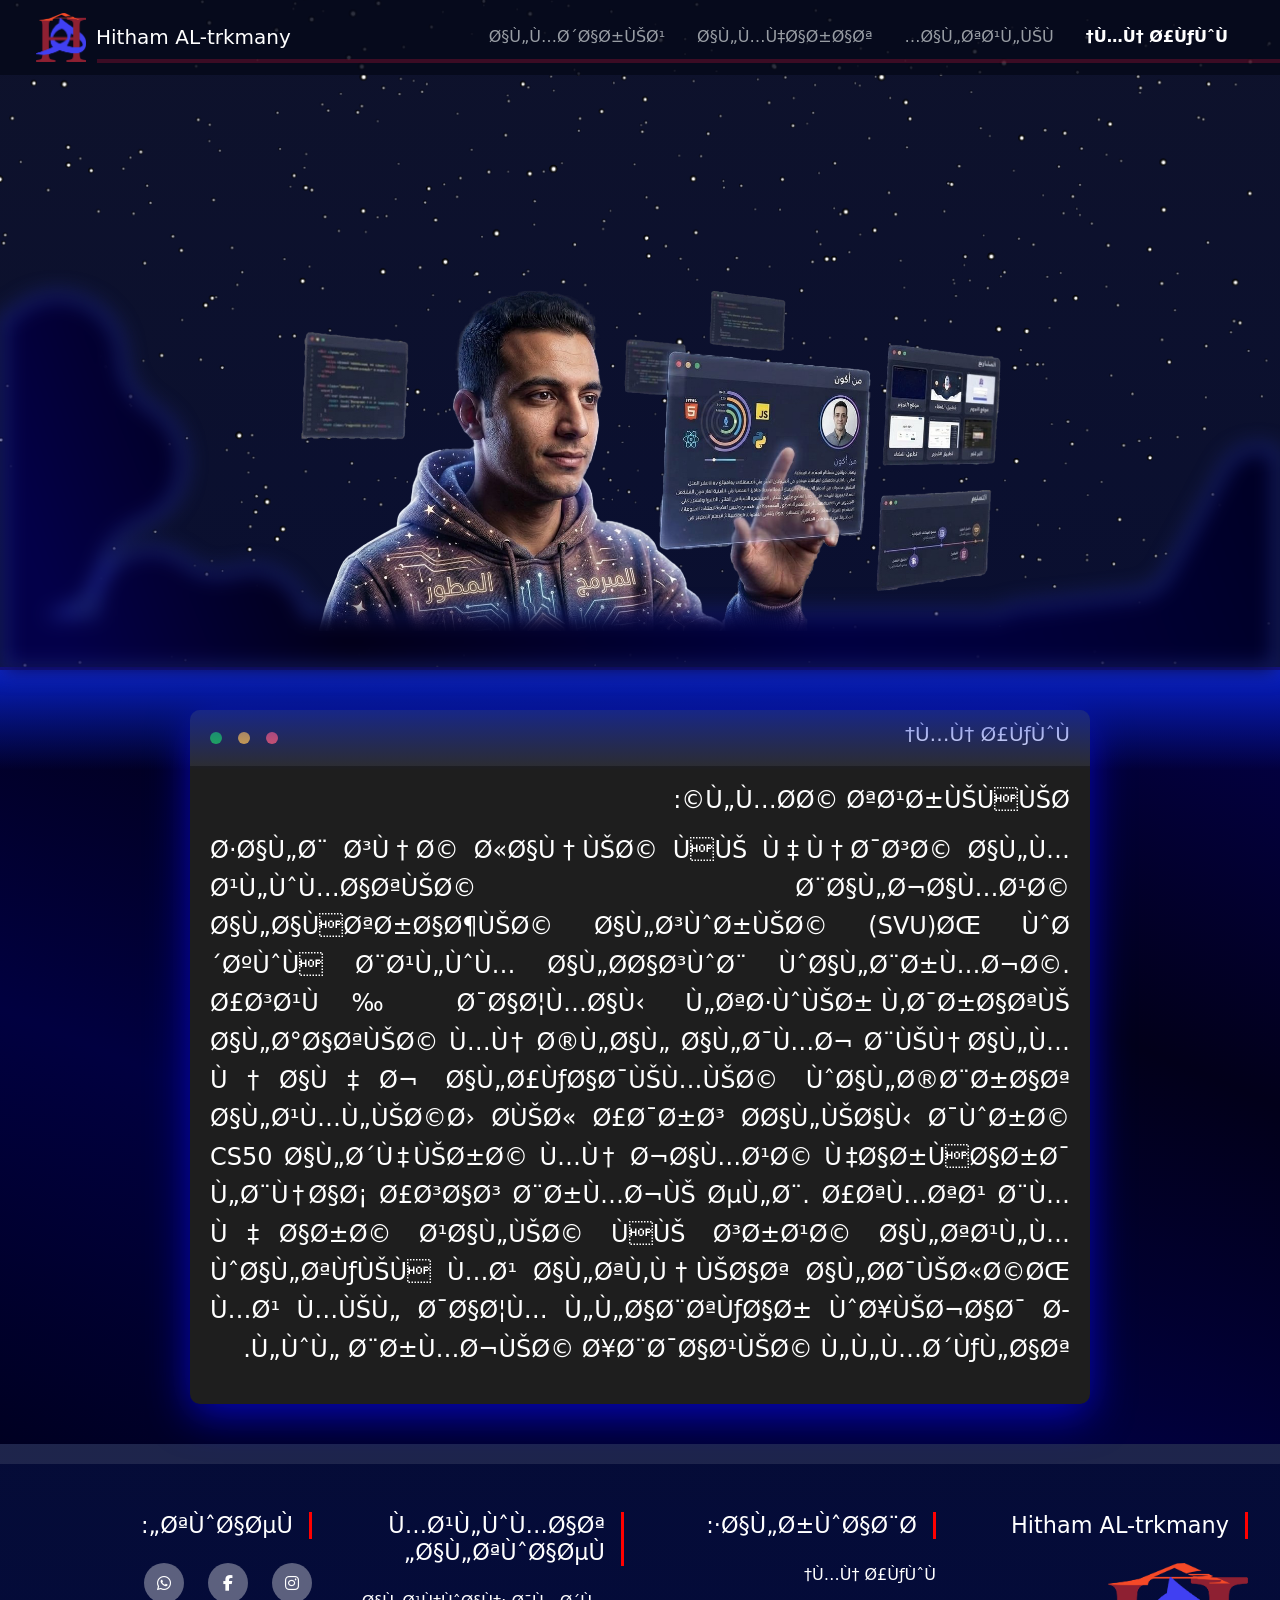
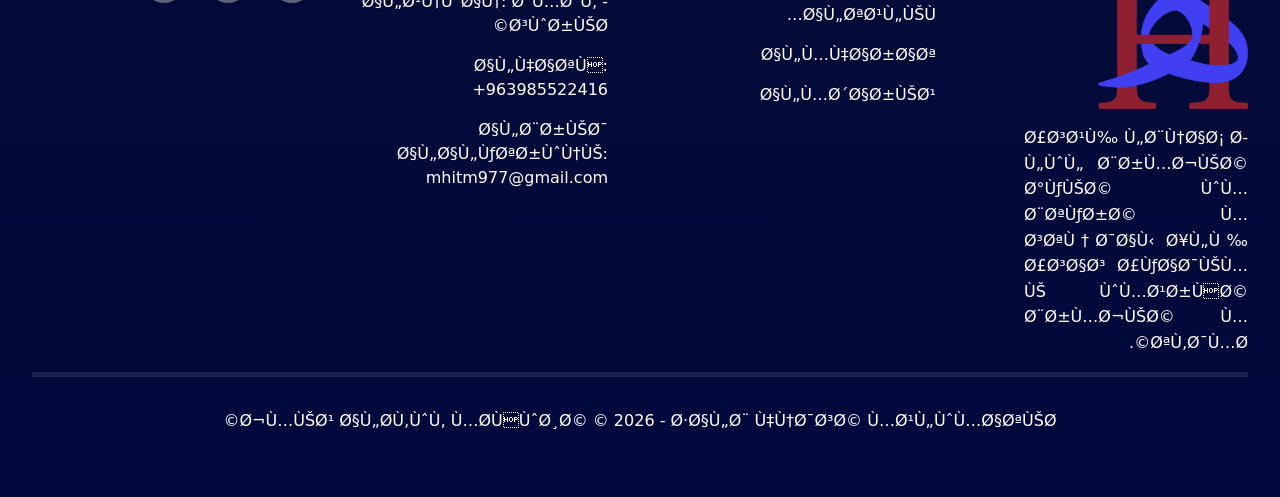
<file: index.html>
<!DOCTYPE html>

<html lang="ar" dir="rtl">

<head>
    <link href="https://cdn.jsdelivr.net/npm/bootstrap@5.3.8/dist/css/bootstrap.min.css" rel="stylesheet"
        integrity="sha384-sRIl4kxILFvY47J16cr9ZwB07vP4J8+LH7qKQnuqkuIAvNWLzeN8tE5YBujZqJLB" crossorigin="anonymous">
    <link rel="icon" type="image/png" href="images/logo.png">
    <link rel="stylesheet" href="https://cdnjs.cloudflare.com/ajax/libs/font-awesome/6.4.0/css/all.min.css">
    <link href="styles/styles.css" rel="stylesheet">
    <script src="https://cdn.jsdelivr.net/npm/bootstrap@5.3.8/dist/js/bootstrap.bundle.min.js"
        integrity="sha384-FKyoEForCGlyvwx9Hj09JcYn3nv7wiPVlz7YYwJrWVcXK/BmnVDxM+D2scQbITxI"
        crossorigin="anonymous"></script>
    <title>Hitham — Portfolio | ITE</title>
</head>

<body>
    <header>
        <!--nav sction-->
        <nav class="navbar navbar-expand-lg navbar-dark px-4 ">
            <div class="container-fluid">
                <!--logo sction-->
                <div class="logo">
                    <a class="navbar-brand" href="index.html">
                        <img src="images/logo.png" class="logo-img" alt="logo">
                        <span id="H">Hitham AL-trkmany</span>
                    </a>
                </div>
                <!-- rilatve button sction -->
                <button class="navbar-toggler mb-3" type="button" data-bs-toggle="collapse" data-bs-target="#navbarNav">
                    <span class="navbar-toggler-icon"></span>
                </button>
                <!--navbar sction-->
                <div class="collapse navbar-collapse " id="navbarNav">
                    <ul class="nav nav-ul">
                        <li class="nav-item">
                            <a class="nav-link active" aria-current="page" href="index.html">من أكون</a>
                        </li>
                        <li class="nav-item">
                            <a class="nav-link" href="education.html">التعليم</a>
                        </li>
                        <li class="nav-item">
                            <a class="nav-link" href="skills.html">المهارات</a>
                        </li>
                        <li class="nav-item">
                            <a class="nav-link" href="projects.html">المشاريع</a>
                        </li>
                    </ul>
                </div>
            </div>
        </nav>
        <hr>
    </header>
    <section class="hero">
        <div class=" image-container ">
            <img class="stars" src="images\stars.png">
            <img class="start" src="images\home-wep.png">
            <img class="ship1" src="images\ship1.png">
        </div>
    </section>

    <div class="info">
        <section class="demo-section ">
            <div class="mac-window">
                <!-- Top button bar -->
                <div class="mac-header justify-content-between">
                    <div class="mr-5">
                        <h5>من أكون</h5>
                    </div>
                    <div class="d-flex gap-3">
                        <span class="mac-dot mac-red"></span>
                        <span class="mac-dot mac-yellow"></span>
                        <span class="mac-dot mac-green"></span>
                    </div>
                </div>
                <!-- window content -->
                <div class="mac-body">
                    <h3> لمحة تعريفية:</h3>
                    <p>طالب سنة ثانية في هندسة المعلوماتية بالجامعة الافتراضية السورية (SVU)، وشغوف بعلوم الحاسوب
                        والبرمجة. أسعى دائماً لتطوير قدراتي الذاتية من خلال الدمج بين المناهج الأكاديمية والخبرات
                        العملية؛ حيث أدرس حالياً دورة CS50 الشهيرة من جامعة هارفارد لبناء أساس برمجي صلب. أتمتع بمهارة
                        عالية في سرعة التعلم والتكيف مع التقنيات الحديثة، مع ميل دائم للابتكار وإيجاد حلول برمجية
                        إبداعية للمشكلات.</p>
                </div>
            </div>
        </section>
    </div>
    <!-- footer section -->
    <footer class="footer">
        <div class="footer-content">
            <!-- first section -->
            <div class="footer-section  footer-section-logo">

                <a class="navbar-brand" href="index.html">
                    <h3 id="H">Hitham AL-trkmany</h3>
                </a>
                <div class="logo-footer">
                    <a class="" href="index.html">
                        <img src="images/logo.png" class="logo-img" alt="logo">
                    </a>
                </div>
                <p>أسعى لبناء حلول برمجية ذكية ومبتكرة مستنداً إلى أساس أكاديمي ومعرفة برمجية متقدمة.</p>
            </div>
            <!-- secound section -->
            <div class="footer-section">
                <h3>الروابط:</h3>
                <div class="footer-links">
                    <ul>
                        <li><a href="index.html">من أكون</a></li>
                        <li><a href="education.html">التعليم</a></li>
                        <li><a href="skills.html">المهارات</a></li>
                        <li><a href="projects.html">المشاريع</a></li>
                    </ul>
                </div>
            </div>
            <!-- therd section -->
            <div class="footer-section">
                <h3>معلومات التواصل</h3>
                <div class="content-info">
                    <p>العنوان: دمشق - سورية</p>
                    <p>الهاتف: 963985522416+</p>
                    <p>البريد الالكتروني: mhitm977@gmail.com</p>
                </div>
            </div>
            <!-- the four section  -->
            <div class="footer-section ">
                <h3>تواصل:</h3>
                <div class="d-flex gap-4">
                    <a href="" class="social-icon">
                        <i class="fab fa-instagram"></i>
                    </a>
                    <a href="" class="social-icon">
                        <i class="fab fa-facebook-f"></i>
                    </a>
                    <a href="" class="social-icon">
                        <i class="fab fa-whatsapp"></i>
                    </a>

                </div>
            </div>
        </div>
        <!-- the last section -->
        <div class="footer-bottom">
            <p>جميع الحقوق محفوظة &copy; <span id="year"></span> - طالب هندسة معلوماتية</p>
        </div>
    </footer>
    <script src="javascript.js"></script>
    <script>
        let stars = document.querySelector('.stars')
        window.onscroll = function () {
            let value = scrollY;
            stars.style.left = value * 0.5 + 'px';
        }
    </script>
</body>

</html>
</file>
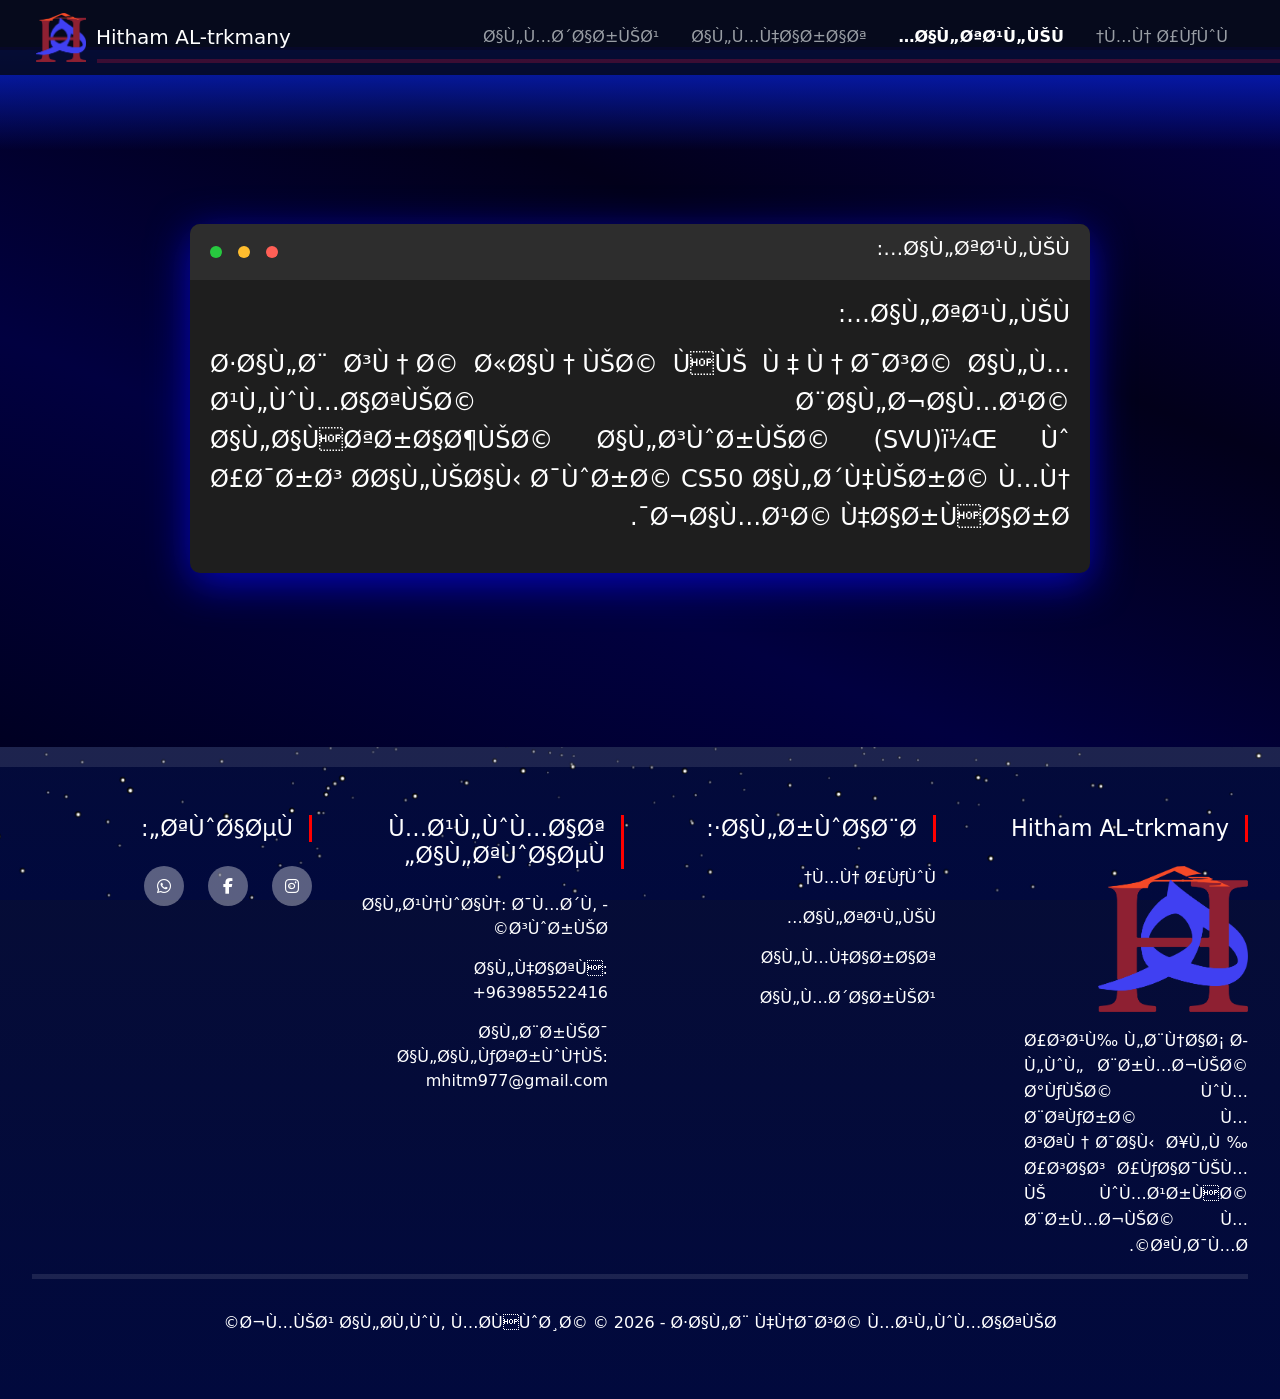
<file: education.html>
<!DOCTYPE html>
<html lang="ar" dir="rtl">

<head>
    <link href="https://cdn.jsdelivr.net/npm/bootstrap@5.3.8/dist/css/bootstrap.min.css" rel="stylesheet"
        integrity="sha384-sRIl4kxILFvY47J16cr9ZwB07vP4J8+LH7qKQnuqkuIAvNWLzeN8tE5YBujZqJLB" crossorigin="anonymous">
    <link rel="icon" type="image/png" href="images/logo.png">
    <link rel="stylesheet" href="https://cdnjs.cloudflare.com/ajax/libs/font-awesome/6.4.0/css/all.min.css">
    <link href="styles/styles.css" rel="stylesheet">
    <script src="https://cdn.jsdelivr.net/npm/bootstrap@5.3.8/dist/js/bootstrap.bundle.min.js"
        integrity="sha384-FKyoEForCGlyvwx9Hj09JcYn3nv7wiPVlz7YYwJrWVcXK/BmnVDxM+D2scQbITxI"
        crossorigin="anonymous"></script>
    <title>Hitham — Education | ITE</title>
</head>

<body>
    <header>
        <!--nav sction-->
        <nav class="navbar navbar-expand-lg navbar-dark px-4 ">
            <div class="container-fluid">
                <!--logo sction-->
                <div class="logo">
                    <a class="navbar-brand" href="index.html">
                        <img src="images/logo.png" class="logo-img" alt="logo">
                        <span id="H">Hitham AL-trkmany</span>
                    </a>
                </div>
                <!-- rilatve button sction -->
                <button class="navbar-toggler mb-3" type="button" data-bs-toggle="collapse" data-bs-target="#navbarNav">
                    <span class="navbar-toggler-icon"></span>
                </button>
                <!--navbar sction-->
                <div class="collapse navbar-collapse " id="navbarNav">
                    <ul class="nav nav-ul">
                        <li class="nav-item">
                            <a class="nav-link" href="index.html">من أكون</a>
                        </li>
                        <li class="nav-item">
                            <a class="nav-link active" aria-current="page" href="education.html">التعليم</a>
                        </li>
                        <li class="nav-item">
                            <a class="nav-link" href="skills.html">المهارات</a>
                        </li>
                        <li class="nav-item">
                            <a class="nav-link" href="projects.html">المشاريع</a>
                        </li>
                    </ul>
                </div>
            </div>
        </nav>
        <hr>
    </header>

    <div class="info">
        <section class="demo-section ">
            <div class="mac-window">
                <!-- Top button bar -->
                <div class="mac-header justify-content-between">
                    <div class="mr-5">
                        <h5>التعليم:</h5>
                    </div>
                    <div class="d-flex gap-3">
                        <span class="mac-dot mac-red"></span>
                        <span class="mac-dot mac-yellow"></span>
                        <span class="mac-dot mac-green"></span>
                    </div>
                </div>
                <!-- window content -->
                <div class="mac-body">
                    <h3>التعليم:</h3>
                    <p>طالب سنة ثانية في هندسة المعلوماتية بالجامعة الافتراضية السورية (SVU)， و أدرس حالياً دورة CS50 الشهيرة من جامعة هارفارد.</p>
                </div>
            </div>
        </section>
    </div>

    <footer class="footer">
        <div class="footer-content">
            <!-- first section -->
            <div class="footer-section  footer-section-logo">

                <a class="navbar-brand" href="index.html">
                    <h3 id="H">Hitham AL-trkmany</h3>
                </a>
                <div class="logo-footer">
                    <a class="" href="index.html">
                        <img src="images/logo.png" class="logo-img" alt="logo">
                    </a>
                </div>
                <p>أسعى لبناء حلول برمجية ذكية ومبتكرة مستنداً إلى أساس أكاديمي ومعرفة برمجية متقدمة.</p>
            </div>
            <!-- secound section -->
            <div class="footer-section">
                <h3>الروابط:</h3>
                <div class="footer-links">
                    <ul>
                        <li><a href="index.html">من أكون</a></li>
                        <li><a href="education.html">التعليم</a></li>
                        <li><a href="skills.html">المهارات</a></li>
                        <li><a href="projects.html">المشاريع</a></li>
                    </ul>
                </div>
            </div>
            <!-- therd section -->
            <div class="footer-section">
                <h3>معلومات التواصل</h3>
                <div class="content-info">
                    <p>العنوان: دمشق - سورية</p>
                    <p>الهاتف: 963985522416+</p>
                    <p>البريد الالكتروني: mhitm977@gmail.com</p>
                </div>
            </div>
            <!-- the four section  -->
            <div class="footer-section ">
                <h3>تواصل:</h3>
                <div class="d-flex gap-4">
                    <a href="" class="social-icon">
                        <i class="fab fa-instagram"></i>
                    </a>
                    <a href="" class="social-icon">
                        <i class="fab fa-facebook-f"></i>
                    </a>
                    <a href="" class="social-icon">
                        <i class="fab fa-whatsapp"></i>
                    </a>

                </div>
            </div>
        </div>
        <!-- the last section -->
        <div class="footer-bottom">
            <p>جميع الحقوق محفوظة &copy; <span id="year"></span> - طالب هندسة معلوماتية</p>
        </div>
    </footer>
    <script src="javascript.js"></script>
</body>

</html>
</file>
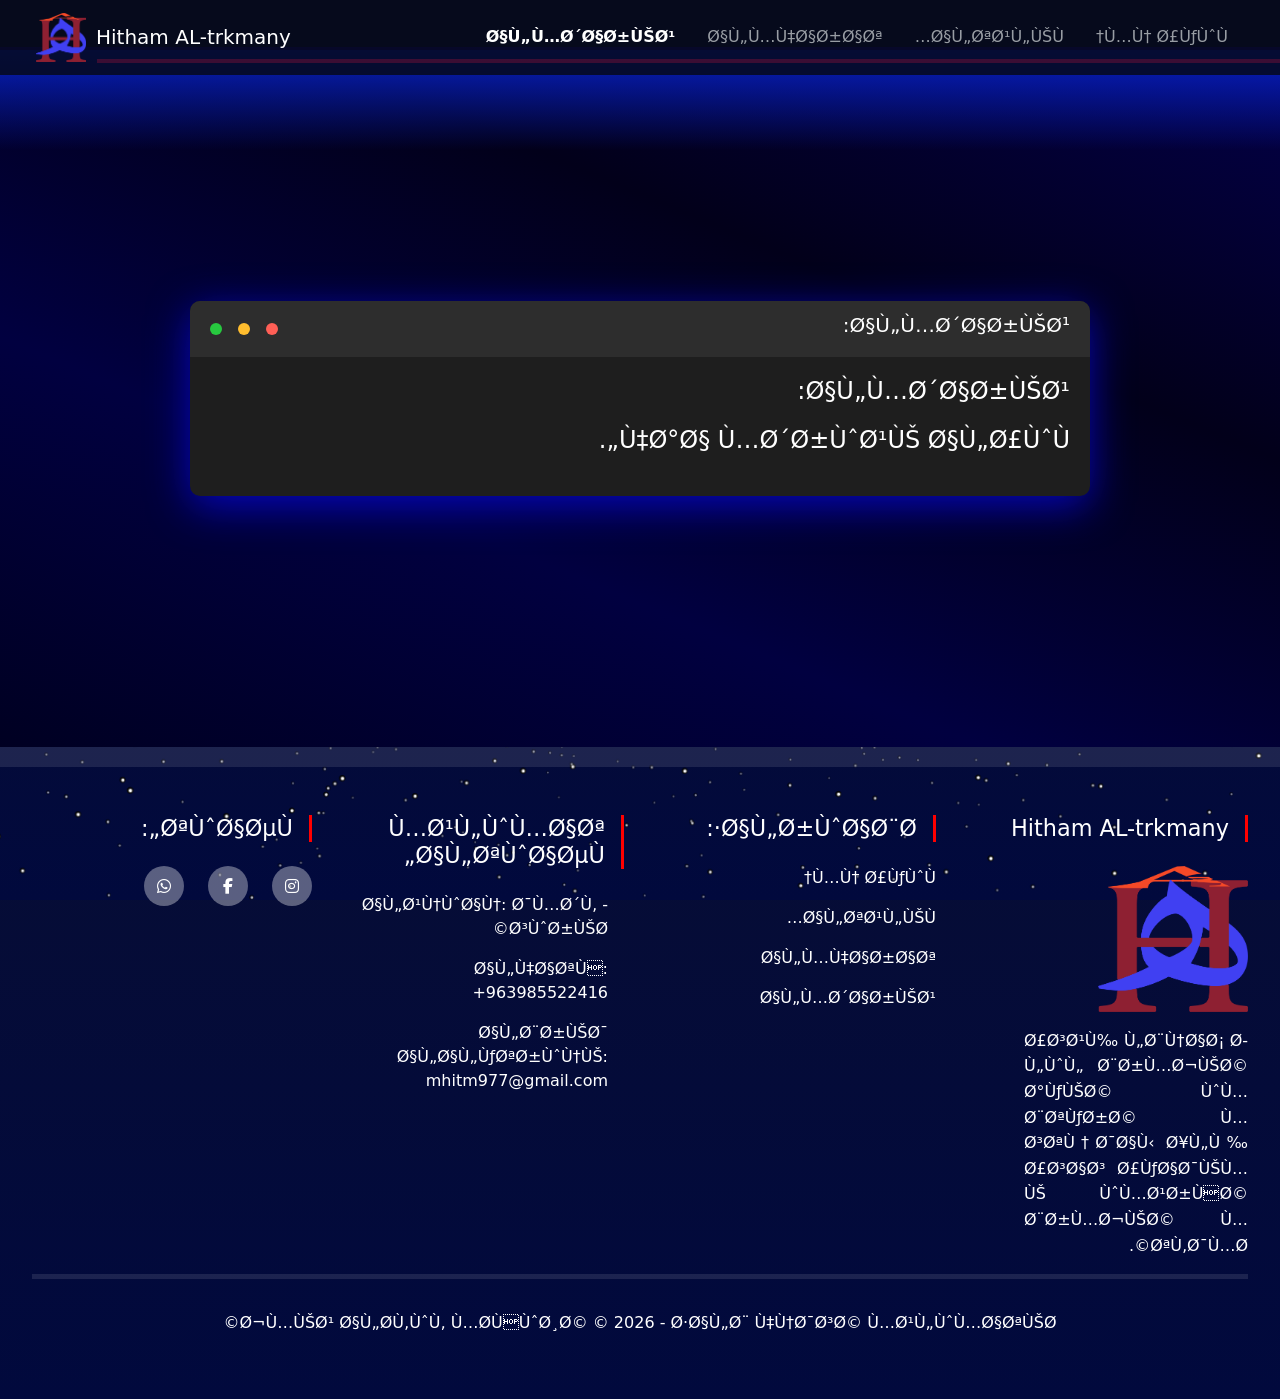
<file: projects.html>
<!DOCTYPE html>
<html lang="ar" dir="rtl">

<head>
    <link href="https://cdn.jsdelivr.net/npm/bootstrap@5.3.8/dist/css/bootstrap.min.css" rel="stylesheet"
        integrity="sha384-sRIl4kxILFvY47J16cr9ZwB07vP4J8+LH7qKQnuqkuIAvNWLzeN8tE5YBujZqJLB" crossorigin="anonymous">
    <link rel="icon" type="image/png" href="images/logo.png">
    <link rel="stylesheet" href="https://cdnjs.cloudflare.com/ajax/libs/font-awesome/6.4.0/css/all.min.css">
    <link href="styles/styles.css" rel="stylesheet">
    <script src="https://cdn.jsdelivr.net/npm/bootstrap@5.3.8/dist/js/bootstrap.bundle.min.js"
        integrity="sha384-FKyoEForCGlyvwx9Hj09JcYn3nv7wiPVlz7YYwJrWVcXK/BmnVDxM+D2scQbITxI"
        crossorigin="anonymous"></script>
    <title>Hitham — Projects | ITE</title>
</head>

<body>
    <header>
        <!--nav sction-->
        <nav class="navbar navbar-expand-lg navbar-dark px-4 ">
            <div class="container-fluid">
                <!--logo sction-->
                <div class="logo">
                    <a class="navbar-brand" href="index.html">
                        <img src="images/logo.png" class="logo-img" alt="logo">
                        <span id="H">Hitham AL-trkmany</span>
                    </a>
                </div>
                <!-- rilatve button sction -->
                <button class="navbar-toggler mb-3" type="button" data-bs-toggle="collapse" data-bs-target="#navbarNav">
                    <span class="navbar-toggler-icon"></span>
                </button>
                <!--navbar sction-->
                <div class="collapse navbar-collapse " id="navbarNav">
                    <ul class="nav nav-ul">
                        <li class="nav-item">
                            <a class="nav-link" href="index.html">من أكون</a>
                        </li>
                        <li class="nav-item">
                            <a class="nav-link" href="education.html">التعليم</a>
                        </li>
                        <li class="nav-item">
                            <a class="nav-link" href="skills.html">المهارات</a>
                        </li>
                        <li class="nav-item">
                            <a class="nav-link active" aria-current="page" href="projects.html">المشاريع</a>
                        </li>
                    </ul>
                </div>
            </div>
        </nav>
        <hr>
    </header>
    <div class="info">
        <section class="demo-section ">
            <div class="mac-window">
                <!-- Top button bar -->
                <div class="mac-header justify-content-between">
                    <div class="mr-5">
                        <h5>المشاريع:</h5>
                    </div>
                    <div class="d-flex gap-3">
                        <span class="mac-dot mac-red"></span>
                        <span class="mac-dot mac-yellow"></span>
                        <span class="mac-dot mac-green"></span>
                    </div>
                </div>
                <!-- window content -->
                <div class="mac-body">
                    <h3>المشاريع:</h3>
                    <p>هذا مشروعي الأول.</p>
                </div>
            </div>
        </section>
    </div>

    <footer class="footer">
        <div class="footer-content">
            <!-- first section -->
            <div class="footer-section  footer-section-logo">

                <a class="navbar-brand" href="index.html">
                    <h3 id="H">Hitham AL-trkmany</h3>
                </a>
                <div class="logo-footer">
                    <a class="" href="index.html">
                        <img src="images/logo.png" class="logo-img" alt="logo">
                    </a>
                </div>
                <p>أسعى لبناء حلول برمجية ذكية ومبتكرة مستنداً إلى أساس أكاديمي ومعرفة برمجية متقدمة.</p>
            </div>
            <!-- secound section -->
            <div class="footer-section">
                <h3>الروابط:</h3>
                <div class="footer-links">
                    <ul>
                        <li><a href="index.html">من أكون</a></li>
                        <li><a href="education.html">التعليم</a></li>
                        <li><a href="skills.html">المهارات</a></li>
                        <li><a href="projects.html">المشاريع</a></li>
                    </ul>
                </div>
            </div>
            <!-- therd section -->
            <div class="footer-section">
                <h3>معلومات التواصل</h3>
                <div class="content-info">
                    <p>العنوان: دمشق - سورية</p>
                    <p>الهاتف: 963985522416+</p>
                    <p>البريد الالكتروني: mhitm977@gmail.com</p>
                </div>
            </div>
            <!-- the four section  -->
            <div class="footer-section ">
                <h3>تواصل:</h3>
                <div class="d-flex gap-4">
                    <a href="" class="social-icon">
                        <i class="fab fa-instagram"></i>
                    </a>
                    <a href="" class="social-icon">
                        <i class="fab fa-facebook-f"></i>
                    </a>
                    <a href="" class="social-icon">
                        <i class="fab fa-whatsapp"></i>
                    </a>

                </div>
            </div>
        </div>
        <!-- the last section -->
        <div class="footer-bottom">
            <p>جميع الحقوق محفوظة &copy; <span id="year"></span> - طالب هندسة معلوماتية</p>
        </div>
    </footer>
    <script src="javascript.js"></script>
</body>

</html>
</file>
<file: styles/styles.css>
* {
    padding: 0px;
    margin: 0px;
    box-sizing: border-box;
}

body {
    background: linear-gradient(to bottom, #0e122b, #01093d);
    color: white;
    overflow-x: hidden;
    max-width: 100%;


}

/* navbar */
.navbar {
    background-color: #05091ad6;
    width: 100vw;
    z-index: 10;
}

.navbar .container-fluid {
    display: flex;
    flex-direction: row-reverse;
    align-items: center;
}

.logo a.navbar-brand {
    display: flex;
    align-items: center;
    direction: ltr;
}

.logo-img {
    width: 50px;
    height: auto;
}


#H {
    margin-left: 10px;
}


.nav-item a {
    color: #b3b7bcd9;
}

.nav-item a:hover {
    color: #ffff;
}

.nav-item a.active {
    color: #ffffff !important;
    font-weight: 600;
}

.nav-item a:focus {
    color: #f54927 !important;
}

@media (max-width: 768px) {
    .nav-ul {
        display: flex;
        flex-direction: column;
        align-items: flex-start;
        list-style-type: kannada;
        padding: 10px;
    }

    li.nav-item::marker {
        color: #ffff
    }
}

header hr {
    position: relative;
    border: 2px solid crimson;
    margin: -1rem 0;
    justify-self: start;
    background-color: crimson;
    height: 3px;
    width: calc(100% - 97px);
    z-index: 11;
}

header hr:hover {
    border: 2px solid #4040f2;
}

/*navbar*/
/* boody */


.image-container {
    display: grid;
    width: 100%;
    margin-top: -220px;
    aspect-ratio: 16 / 9;
    overflow: visible;
}


.image-container img:not(.ship1) {
    grid-column: 1 / 1;
    grid-row: 1 / 1;
    height: 100%;
    object-fit: cover;
}

.stars {
    z-index: 1;
    width: 100%;
    position: absolute;
    margin-top: 120px;
}

.start {
    z-index: 2;
    width: 60%;
    margin-top: 390px;
    justify-self: center;
    align-self: center;
    object-fit: contain !important;
}

.ship1 {
    grid-column: 1 / 1;
    grid-row: 1 / 1;
    z-index: 6;
    width: 100vw;
    align-self: end;
    filter: blur(10px);
    margin-top: 450px;
    height: auto;
}

@media (max-width: 768px) {
    .image-container {
        height: 100vh;
        padding: 20px 0;
    }

    .start {
        width: 80%;
        margin-top: 400px;
    }

    .ship1 {
        filter: blur(5px);
        height: 50%;
        margin-top: 450px;
    }
}

/*poto-start*/


.info {
    background: linear-gradient(202.637deg, #030049, #02001A, #010040, #000022);
    border-top: 3px solid rgba(30, 18, 195, 0.537);
    min-height: 700px;
    width: 100vw;
    margin-top: -5px;
    display: flex;
    justify-content: center;
    align-items: center;
    padding: 40px 20px;
    position: sticky;
    z-index: 5;
}

.info::after {
    content: '';
    position: absolute;
    top: 0;
    height: 100px;
    width: 100vw;
    background: linear-gradient(to bottom, #0722ceed, transparent);
    z-index: 10;
}


.demo-section {
    position: relative;
    display: flex;
    flex-direction: column;
    align-items: center;
    justify-content: center;
    width: 100%;
    margin-top: 0;
}

.mac-window {
    width: 100%;
    max-width: 900px;
    background-color: #1e1e1e;
    border-radius: 10px;
    box-shadow: 0 10px 40px rgba(5, 5, 200, 0.9);
    overflow: hidden;
    transition: transform 0.5s ease;
    margin: 0 auto;
}

.mac-window:hover {
    transform: scale(1.02);
}

.mac-header {
    background-color: #2d2d2d;
    padding: 12px 20px;
    display: flex;
    align-items: center;
}

.mac-dot {
    width: 12px;
    height: 12px;
    border-radius: 50%;
    display: inline-block;
}

.mac-red {
    background-color: #ff5f56;
}

.mac-yellow {
    background-color: #ffbd2e;
}

.mac-green {
    background-color: #27c93f;
}

.mac-body {
    padding: 20px;
    color: #ffffff;
    font-family: system-ui, -apple-system, sans-serif;
    font-size: 1.5rem;

}

.mac-body h3 {
    font-size: 1.5rem;
}

.mac-body p {
    margin-top: 1rem;
    text-align: justify;
    line-height: 1.6;
}


@media (max-width: 768px) {
    .mac-body {
        font-size: 0.95rem;
        padding: 15px;
    }

    .mac-body h3 {
        font-size: 1.2rem;
    }
}

/*body */

/* footer-section */
.footer {
    background-image: url("../images/stars.png"), linear-gradient(to bottom, #0e122b, #01093d);
    border-top: 20px solid rgba(255, 255, 255, 0.1);
    background-repeat: no-repeat;
    background-attachment: fixed;
    background-position: center;
    background-size: cover;
    width: 100vw;
    color: #fff;
    padding: 3rem 2rem;
    direction: rtl;
}

.footer-content {
    display: grid;
    grid-template-columns: repeat(auto-fit, minmax(250px, 1fr));
    gap: 2rem;
}

.footer-section-logo p {
    width: 80%;
    text-align: justify;
    line-height: 1.6;
}

.footer h3 {
    font-size: 1.4rem;
    margin-bottom: 1.5rem;
    padding-right: 1rem;
    border-right: 3px solid red;
}

.footer-links,
ul {
    list-style: none;
}

.footer-links li {
    margin-bottom: 1rem;
}

.footer-links a {
    color: #fff;
    text-decoration: none;
    transition: color 0.3s ease;
}

.footer-links a:hover {
    color: #f54927;
}

.logo-footer img {
    max-width: 150px;
    margin-bottom: 1rem;
    width: 100%;
}

.content-info p {
    margin: 1rem;

}

.social-media {
    display: flex;
    gap: 1rem;
    margin-top: 1.5rem;
}

.social-icon {
    width: 40px;
    height: 40px;
    background: rgba(255, 255, 255, 0.348);
    border-radius: 50%;
    display: flex;
    align-items: center;
    justify-content: center;
    color: #fff;
    text-decoration: none;
    margin-bottom: 1rem;
}

.footer-bottom {
    text-align: center;
    border-top: 5px solid rgba(255, 255, 255, 0.1);
}

.footer-bottom p {
    margin-top: 2rem;
}

/* footer-section */

/* skiils section */
.icon-skills i {
    font-size: 2rem;
}

/* skiils section */
</file>
